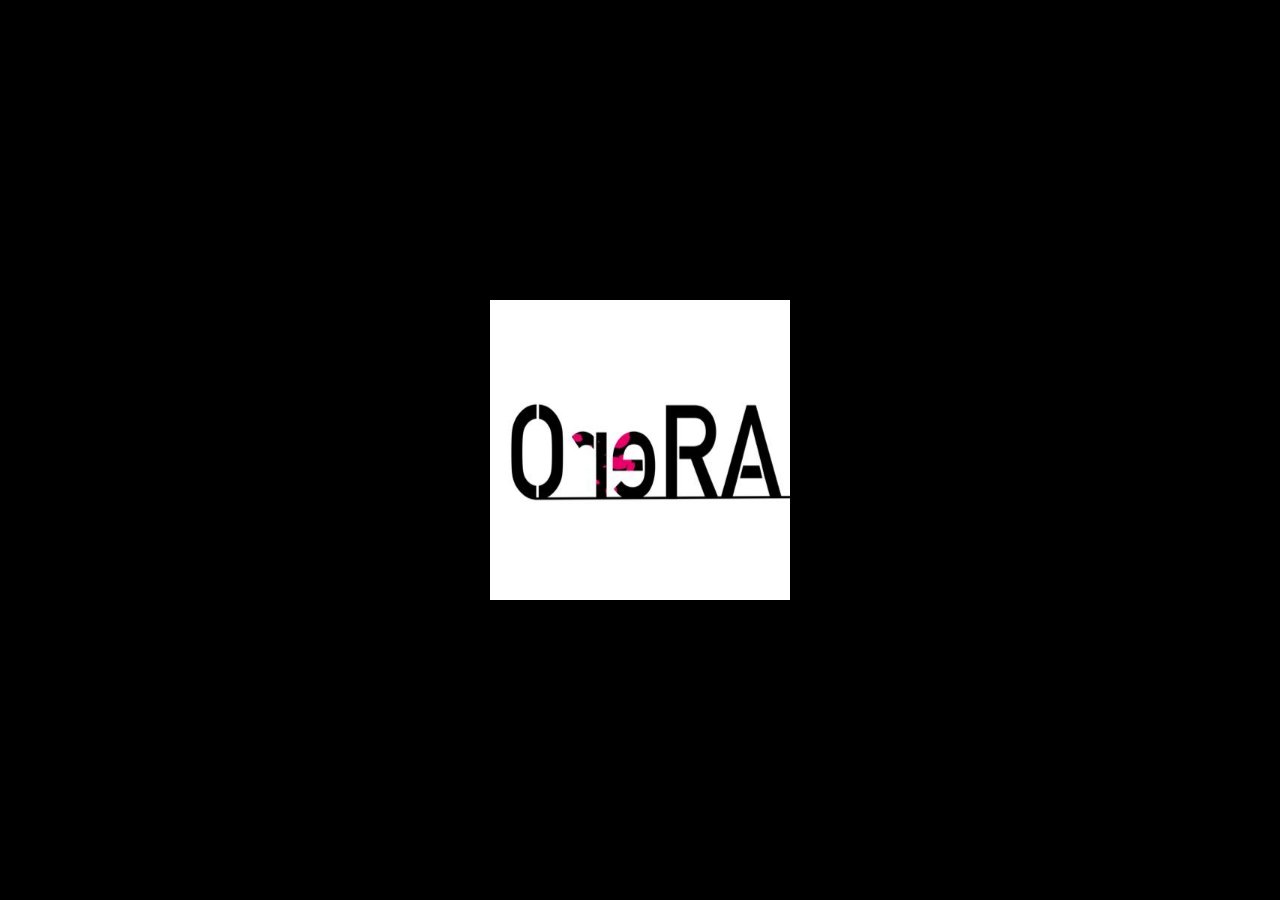
<file: index.html>
<!DOCTYPE html>
<html lang="ja">
<head>
    <meta charset="UTF-8">
    <meta name="viewport" content="width=device-width, initial-scale=1.0">
    <title>OreRA 公式ホームページ</title>
    <link rel="stylesheet" href="hiji.css">
    <script src="hiji.js" defer></script>
</head>
<body>
    <!-- スプラッシュスクリーン -->
    <div id="splash">
        <img src="logo.jpg" alt="Logo" class="splash-logo" id="logo">
    </div>

    <!-- メインコンテンツ -->
    <div id="main-content" style="display: none;">
        <!-- 黒色の四角形 -->
        <div id="black-rectangle"></div>

        <header>
            <h1>OreRA 公式ホームページ</h1>
        </header>
        <nav>
            <a href="#about">About</a>
            <a href="#services">Services</a>
            <a href="#contact">Contact</a>
        </nav>
        <main>
            <section id="about">
                <h2>About</h2>
                <p>これは簡単なサンプルホームページです。</p>
            </section>
            <section id="services">
                <h2>Services</h2>
                <p>私たちが提供するサービスをここに記載します。</p>
            </section>
            <section id="contact">
                <h2>Contact</h2>
                <p>お問い合わせは、example@example.com まで。</p>
            </section>

            <!-- aaa.jpegをコンテンツの間に大きく表示 -->
            <section id="image-section">
                <img src="aaa.jpeg" alt="aaa画像" class="image-display">
            </section>
        </main>
        <footer>
            <p>&copy; 2024 OreRA 公式ホームページ</p>
        </footer>
    </div>
</body>
</html>
</file>
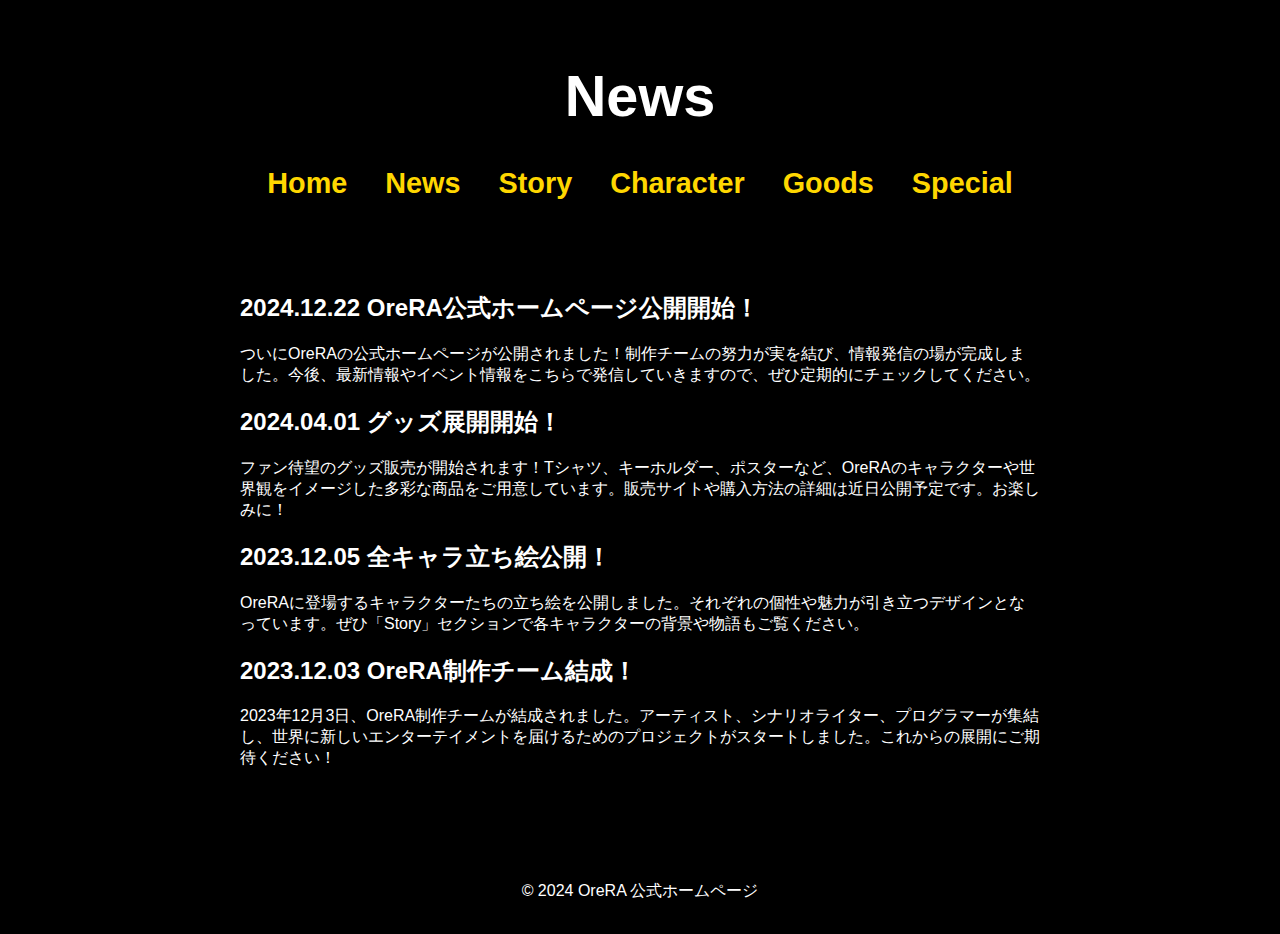
<file: news.html>
<!DOCTYPE html>
<html lang="ja">
<head>
    <meta charset="UTF-8">
    <meta name="viewport" content="width=device-width, initial-scale=1.0">
    <title>News - OreRA 公式ホームページ</title>
    <link rel="stylesheet" href="hiji.css">
</head>
<body>
    <header>
        <h1>News</h1>
        <!-- ナビゲーションバー -->
        <nav>
            <a href="hiji.html">Home</a>
            <a href="news.html">News</a>
            <a href="story.html">Story</a>
            <a href="character.html">Character</a>
            <a href="goods.html">Goods</a>
            <a href="special.html">Special</a>
        </nav>
    </header>
    
    <main class="news-container">
        <section class="news-article">
            <h2>2024.12.22 OreRA公式ホームページ公開開始！</h2>
            <p>ついにOreRAの公式ホームページが公開されました！制作チームの努力が実を結び、情報発信の場が完成しました。今後、最新情報やイベント情報をこちらで発信していきますので、ぜひ定期的にチェックしてください。</p>
        </section>

        <section class="news-article">
            <h2>2024.04.01 グッズ展開開始！</h2>
            <p>ファン待望のグッズ販売が開始されます！Tシャツ、キーホルダー、ポスターなど、OreRAのキャラクターや世界観をイメージした多彩な商品をご用意しています。販売サイトや購入方法の詳細は近日公開予定です。お楽しみに！</p>
        </section>

        <section class="news-article">
            <h2>2023.12.05 全キャラ立ち絵公開！</h2>
            <p>OreRAに登場するキャラクターたちの立ち絵を公開しました。それぞれの個性や魅力が引き立つデザインとなっています。ぜひ「Story」セクションで各キャラクターの背景や物語もご覧ください。</p>
        </section>

        <section class="news-article">
            <h2>2023.12.03 OreRA制作チーム結成！</h2>
            <p>2023年12月3日、OreRA制作チームが結成されました。アーティスト、シナリオライター、プログラマーが集結し、世界に新しいエンターテイメントを届けるためのプロジェクトがスタートしました。これからの展開にご期待ください！</p>
        </section>
    </main>
    
    <footer>
        <p>&copy; 2024 OreRA 公式ホームページ</p>
    </footer>
</body>
</html>
</file>
<file: hiji.css>
/* 全体のスタイル */
body {
    font-family: Arial, sans-serif;
    margin: 0;
    padding: 0;
    overflow: hidden; /* スクロールを防止 */
    background-color: black; /* bodyの背景色を黒に設定 */
    color: white; /* 全体の文字色を白に設定 */
}

/* スプラッシュスクリーン */
#splash {
    display: flex;
    justify-content: center;
    align-items: center;
    height: 100vh;
    background-color: black; /* 背景色を黒に設定 */
}

.splash-logo {
    max-width: 300px; /* 最大幅を設定 */
    width: 80%; /* 画面サイズに応じて調整 */
    height: auto; /* アスペクト比を維持 */
    opacity: 1;
    transition: opacity 1s ease-out; /* フェードアウト効果 */
}

/* メインコンテンツ */
#main-content {
    display: none; /* 初期状態で非表示 */
    background-color: black; /* メインコンテンツの背景色を黒に設定 */
    color: white; /* 文字色を白に設定 */
    min-height: 100vh; /* 背景が全体を覆うように設定 */
    padding: 2rem; /* 内部の余白を追加 */
    position: relative; /* 子要素に対して相対的な位置指定 */
}

/* 黒色の四角形 */
#black-rectangle {
    background-color: black;
    width: 100%;
    height: 100%;
    position: absolute; /* 親要素に対して絶対位置 */
    top: 0;
    left: 0;
    z-index: -1; /* 他のコンテンツの後ろに配置 */
}

header {
    background-color: rgba(0, 0, 0, 0.7); /* 半透明の背景 */
    color: white;
    padding: 1.5rem;
    text-align: center;
    font-size: 1.8rem;
}

nav {
    text-align: center;
    margin: 1rem 0;
}

nav a {
    margin: 0 15px;
    text-decoration: none;
    color: #FFD700; /* ゴールドカラー */
    font-weight: bold;
}

nav a:hover {
    color: #FFA500; /* 明るいオレンジ */
}

main {
    padding: 2rem;
    max-width: 800px;
    margin: auto;
}

footer {
    text-align: center;
    background-color: rgba(0, 0, 0, 0.7); /* 半透明の背景 */
    color: white;
    padding: 1rem 0;
    margin-top: 2rem;
}

/* aaa.jpegを画面のコンテンツ間に大きく表示 */
#image-section {
    text-align: center;
    margin-top: 2rem;
    margin-bottom: 2rem; /* 上下の余白を追加 */
}

.image-display {
    width: 100%; /* 画面幅に合わせて表示 */
    height: auto; /* アスペクト比を維持 */
    max-width: 100%; /* 画像の最大幅を画面幅に制限 */
    display: block; /* 画像をブロック表示 */
}
</file>
